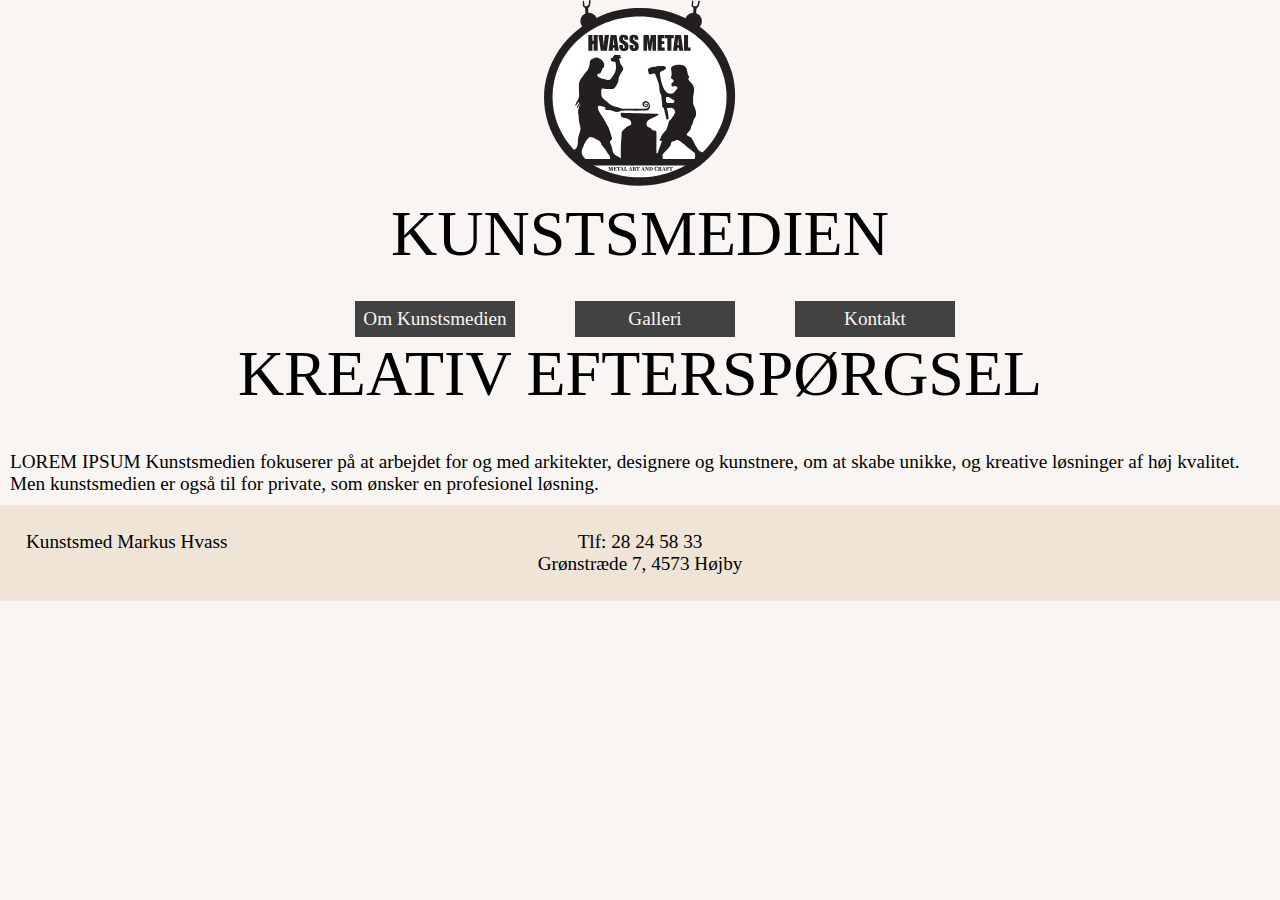
<file: kreativ_odre.html>
<!DOCTYPE html>
<html lang="da">

<head>
    <meta charset="UTF-8">
    <meta name="viewport" content="width=device-width, initial-scale=1.0">
    <meta name="robots" content="noindex">
    <title>Kreativ_odre</title>

    <link rel="stylesheet" href="CSS/mutual.css">
    <link rel="stylesheet" href="CSS/kreativ_odre.css">
</head>

<body>
    <header>
        <div class="logo">
            <a href="index.html"><img class="logohead" src="IMG/logo.svg" alt="Logo"></a>
        </div>
        <div class="navn">
            <h1 class="navnlogo">KUNSTSMEDIEN</h1>
        </div>
        <nav>
            <ul class="menu">
                <li> <a href="om_kunstsmedien.html">Om Kunstsmedien</a></li>
                <li> <a href="galleri.html">Galleri</a></li>
                <li> <a href="kontakt.html">Kontakt</a></li>
            </ul>
            <div class="burger">
                <div class="line"></div>
                <div class="line"></div>
                <div class="line"></div>
            </div>
        </nav>
    </header>
    <h1>KREATIV EFTERSPØRGSEL</h1>
    <p>LOREM IPSUM
        Kunstsmedien fokuserer på at arbejdet for og med arkitekter, designere og kunstnere, om at skabe unikke, og
        kreative
        løsninger af høj kvalitet. Men kunstsmedien er også til for private, som ønsker en profesionel løsning.</p>
    <footer class="grid_1-1-1">
        <div class="col">
            <p class="markus">Kunstsmed Markus Hvass</p>
        </div>
        <div class="col">
            <p class="info">Tlf: 28 24 58 33 <br> Grønstræde 7, 4573 Højby</p>
        </div>
        <div class="col">
            <div class="kontaktlink">
                <a href="https://www.facebook.com/profile.php?id=100063620944398" target="_blank"
                    style="text-decoration: none; color: inherit;">
                    <i class="fab fa-facebook fa-3x"></i>
                </a>
            </div>
        </div>
    </footer>
    <script src="JS/menu.js"></script>
</body>

</html>
</file>
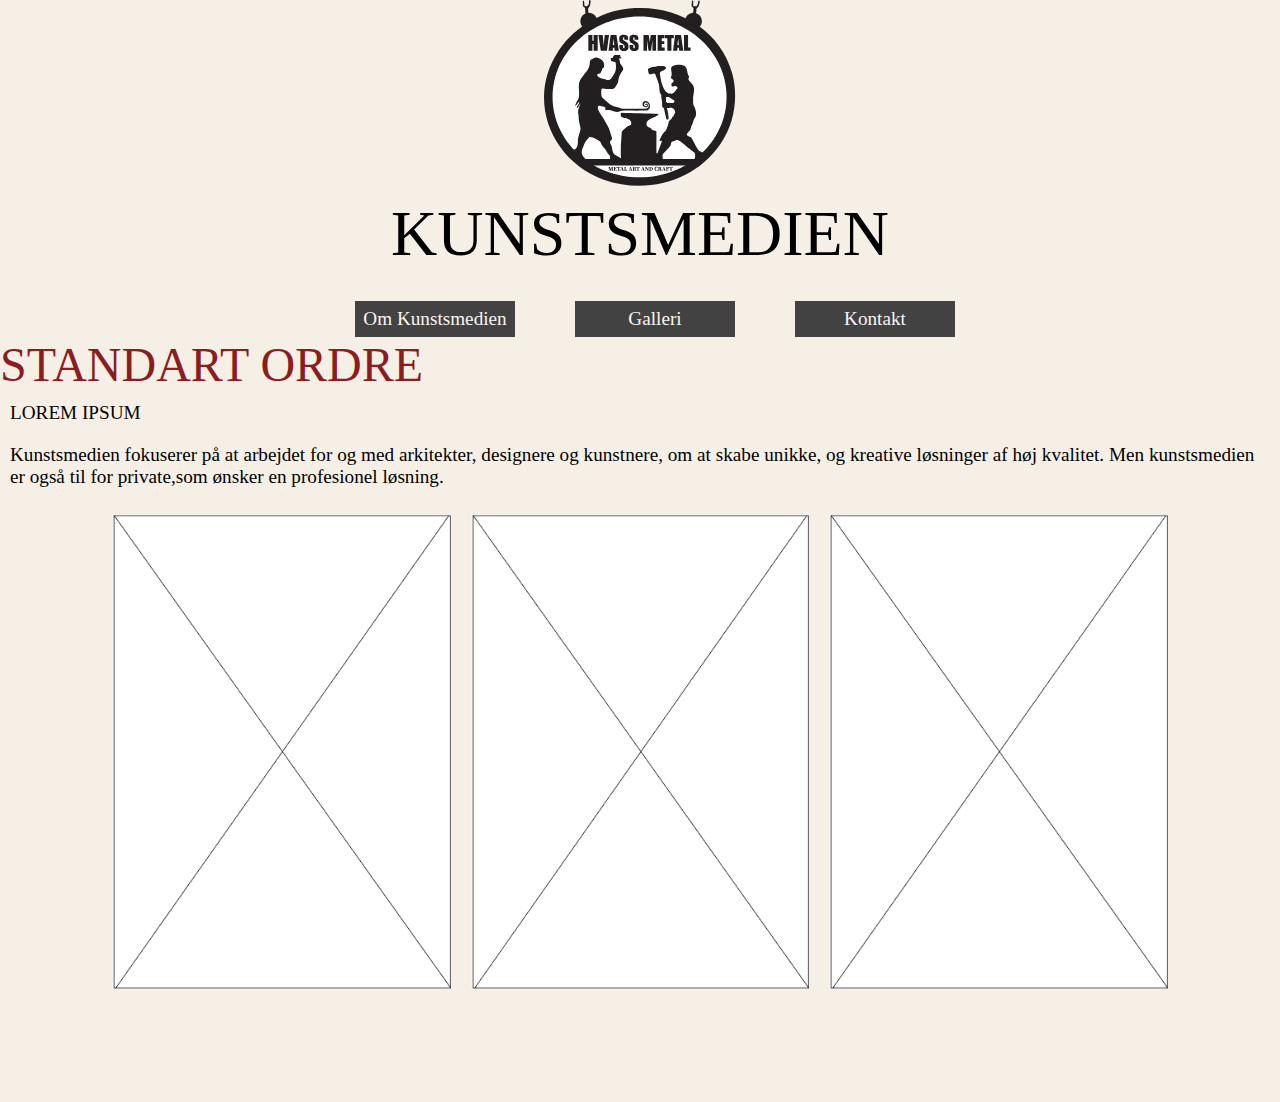
<file: standard_odre.html>
<!DOCTYPE html>
<html lang="da">

<head>
    <meta charset="UTF-8">
    <meta name="viewport" content="width=device-width, initial-scale=1.0">
    <meta name="robots" content="noindex">
    <title>Standard_odre</title>

    <link rel="stylesheet" href="CSS/mutual.css">
    <link rel="stylesheet" href="CSS/standard_odre.css">
    <link rel="stylesheet" href="https://cdnjs.cloudflare.com/ajax/libs/font-awesome/6.5.0/css/all.min.css">
</head>

<body>
    <header>
        <div class="logo">
            <a href="index.html"><img class="logohead" src="IMG/logo.svg" alt="Logo"></a>
        </div>
        <div class="navn">
            <h1 class="navnlogo">KUNSTSMEDIEN</h1>
        </div>
        <nav>
            <ul class="menu">
                <li> <a href="om_kunstsmedien.html">Om Kunstsmedien</a></li>
                <li> <a href="galleri.html">Galleri</a></li>
                <li> <a href="kontakt.html">Kontakt</a></li>
            </ul>
            <div class="burger">
                <div class="line"></div>
                <div class="line"></div>
                <div class="line"></div>
            </div>
        </nav>
    </header>


    <h4>STANDART ORDRE</h4>
    <p>LOREM IPSUM</p>
    <p>
        Kunstsmedien fokuserer på at arbejdet for og med arkitekter, designere og kunstnere, om at skabe unikke, og
        kreative løsninger af høj kvalitet. Men kunstsmedien er også til for private,som ønsker en profesionel løsning.
    </p>

    <section class="grid_1_1_1">

        <img src="IMG/standart.png" alt="">
        <img src="IMG/standart.png" alt="">
        <img src="IMG/standart.png" alt="">



    </section>

</body>

</html>
</file>
<file: CSS/mutual.css>
* {
  margin: 0;
  padding: 0;
  box-sizing: border-box;
}

img {
  width: 100%;
  height: auto;
  display: block;
  object-fit: cover;
}

body {
  background-color: #f6efe5;
}

.old-standard-tt-regular {
  font-family: "Old Standard TT", serif;
  font-weight: 400;
  font-style: normal;
}

.old-standard-tt-bold {
  font-family: "Old Standard TT", serif;
  font-weight: 700;
  font-style: normal;
}

.old-standard-tt-regular-italic {
  font-family: "Old Standard TT", serif;
  font-weight: 400;
  font-style: italic;
}

h1 {
  font-family: "Old Standard TT", serif;
  font-weight: 400;
  font-style: normal;
  font-size: 4rem;
  text-align: center;
  margin-bottom: 30px;
}

.logo img {
  width: 15%;
  display: block;
  margin-left: auto;
  margin-right: auto;
  margin-bottom: 10px;
}

nav {
  display: flex;
  justify-content: center;
}

.menu {
  display: flex;
  list-style: none;
  margin: 0;
  padding: 0;
}
.menu li {
  margin: 0 30px;
}

.menu a {
  font-family: "Old Standard TT", serif;
  font-weight: 400;
  font-style: normal;
  font-size: 1.2rem;
}

.menu li:last-child {
  margin-right: 0;
}

.menu a {
  display: block;
  width: 160px;
  text-align: center;
  padding: 7px 0;
  color: #f9f5f2;
  text-decoration: none;
  background-color: #424242;
  transition: color 0.3s, background-color 0.3s;
}

.menu a:hover {
  color: #891d1f;
}

.burger {
  width: 30px;
  height: 20px;
  cursor: pointer;
}

.burger .line {
  position: relative;
  z-index: 10;
  width: 100%;
  height: 2px;
  background-color: #000000;
  margin-bottom: 5px;
  transition: 0.2s linear;
}
.burger {
  display: none;
  padding-right: 0.6rem;
  padding-bottom: 7rem;
}

.grid_1-1-1 {
  display: grid;
  grid-template-columns: 1fr 1fr 1fr;
}

footer {
  background-color: #efe4d6;
  padding: 1rem;
}

p {
  font-family: "Old Standard TT", serif;
  font-weight: 400;
  font-style: normal;
  font-size: 1.2rem;
}

footer .col:last-child {
  text-align: right;
  padding-right: 70px;
}

.info {
  text-align: center;
}
@media screen and (max-width: 800px) {
  .menu {
    display: none;
  }
  .burger {
    display: block;
  }
  .burger.active .line:nth-child(1) {
    transform: rotate(45deg) translate(5px, 5px);
    transition: 0.3s linear;
  }

  .burger.active .line:nth-child(2) {
    opacity: 0;
    transition: 0.15s linear;
  }

  .burger.active .line:nth-child(3) {
    transform: rotate(-45deg) translate(5px, -5px);
    transition: 0.3s linear;
  }

  nav.active .menu {
    display: block;
    background-color: #424242;
    position: absolute;
    top: 150px;
    left: 65px;
    width: 70%;
    box-shadow: 0 10px 10px rgba(255, 254, 254, 0.1);
    z-index: 1;
  }

  nav.active .menu li {
    margin: 10px 70px;
  }

  nav.active .menu a {
    font-size: 24px;
  }

  h1 {
    font-size: 2rem;
    margin-bottom: 10px;
  }

  .grid_1-1-1 {
    display: block;
  }

  .markus {
    text-align: center;
    padding-bottom: 15px;
  }

  .info {
    text-align: center;
    padding-bottom: 15px;
  }

  footer .col:last-child {
    text-align: center;
    padding-left: 70px;
  }
}
</file>
<file: CSS/kreativ_odre.css>
body {
  background-color: #f9f5f2;
}
h4 {
  color: #891d1f;
  font-family: "Old Standard TT", serif;
  font-weight: 400;
  font-style: normal;
  text-decoration-line: none;
  font-size: xx-large;
  margin: 0;
  padding: 0;
}

.grid_1_1_1 {
  display: grid;
  grid-template-columns: 1fr 1fr 1fr;
  grid-auto-rows: auto;
  gap: 20px;
  margin: 1rem;
}

.tekst {
  margin: 1rem;
}

p {
  padding: 10px;
}

@media (min-width: 750px) {
  .grid_1_1_1 {
    margin-left: 7rem;
    margin-right: 7rem;
    margin-bottom: 7rem;
  }

  .tekst {
    margin: 7rem;
    margin-right: 15rem;
  }
  h4 {
    font-size: xxx-large;
  }
}
</file>
<file: CSS/standard_odre.css>
/*************** Reset *********************/
* {
  margin: 0;
  padding: 0;
  box-sizing: border-box;
}
img {
  width: 100%;
  height: auto;
  display: block;
}

h4 {
  color: #891d1f;
  font-family: "Old Standard TT", serif;
  font-weight: 400;
  font-style: normal;
  text-decoration-line: none;
  font-size: xx-large;
  margin: 0;
  padding: 0;
}

.grid_1_1_1 {
  display: grid;
  grid-template-columns: 1fr 1fr 1fr;
  grid-auto-rows: auto;
  gap: 20px;
  margin: 1rem;
}

.tekst {
  margin: 1rem;
}

p {
  padding: 10px;
}

@media (min-width: 750px) {
  .grid_1_1_1 {
    margin-left: 7rem;
    margin-right: 7rem;
    margin-bottom: 7rem;
  }

  .tekst {
    margin: 7rem;
    margin-right: 15rem;
  }
  h4 {
    font-size: xxx-large;
  }
}
</file>
